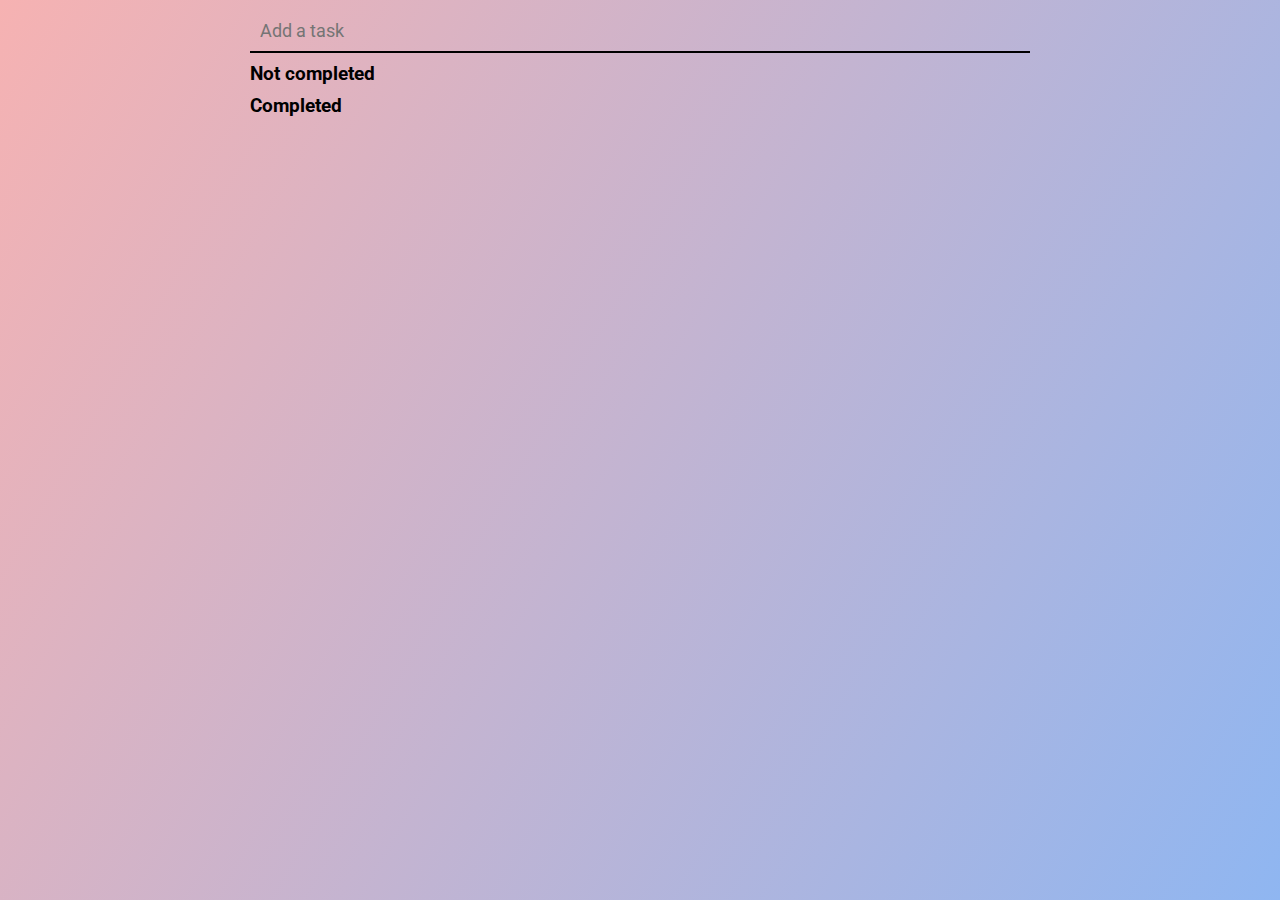
<file: index.html>
<!DOCTYPE html>
<html lang="en">
  <head>
    <meta charset="UTF-8" />
    <meta name="viewport" content="width=device-width, initial-scale=1.0" />
    <link rel="stylesheet" href="src/css/style.css" />
    <link
      rel="stylesheet"
      href="https://cdnjs.cloudflare.com/ajax/libs/font-awesome/5.14.0/css/all.min.css"
    />
    <script src="https://code.jquery.com/jquery-3.5.1.min.js"></script>
    <title>Todo List</title>
  </head>
  <body>
    <div class="container">
      <input type="text" class="txtb" placeholder="Add a task" />
      <div class="not-completed">
        <h3>Not completed</h3>
      </div>

      <div class="completed">
        <h3>Completed</h3>
      </div>
    </div>
    <script src="src/main.js"></script>
  </body>
</html>
</file>
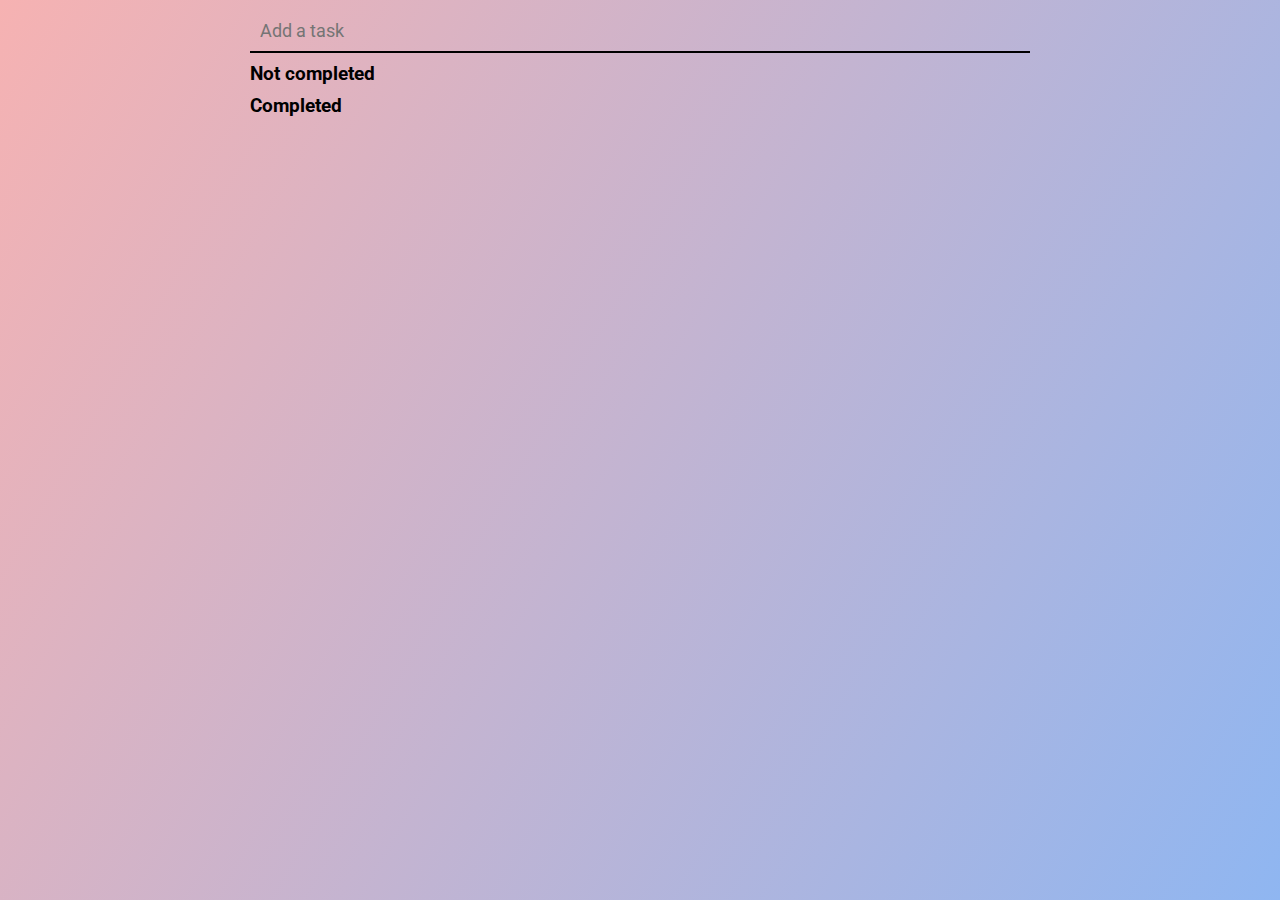
<file: src/index.html>
<!DOCTYPE html>
<html lang="en">
  <head>
    <meta charset="UTF-8" />
    <meta name="viewport" content="width=device-width, initial-scale=1.0" />
    <link rel="stylesheet" href="css/style.css" />
    <link
      rel="stylesheet"
      href="https://cdnjs.cloudflare.com/ajax/libs/font-awesome/5.14.0/css/all.min.css"
    />
    <script src="https://code.jquery.com/jquery-3.5.1.min.js"></script>
    <title>Todo List</title>
  </head>
  <body>
    <div class="container">
      <input type="text" class="txtb" placeholder="Add a task" />
      <div class="not-completed">
        <h3>Not completed</h3>
      </div>

      <div class="completed">
        <h3>Completed</h3>
      </div>
    </div>
    <script src="main.js"></script>
  </body>
</html>
</file>
<file: src/css/style.css>
@import url("https://fonts.googleapis.com/css2?family=Roboto&display=swap");
* {
  margin: 0;
  padding: 0;
  box-sizing: border-box;
  font-family: "Roboto", sans-serif;
}

body {
  background-image: linear-gradient(120deg, #f6b2b2, #8fb6f1);
  min-height: 100vh;
}

.container {
  max-width: 800px;
  margin: auto;
  padding: 10px;
}

.txtb {
  width: 100%;
  border: none;
  border-bottom: 2px solid #000;
  background: none;
  padding: 10px;
  outline: none;
  font-size: 18px;
}

h3 {
  margin: 10px 0;
}

.task {
  width: 100%;
  background: rgba(225, 225, 225, 0.5);
  padding: 18px;
  margin: 6px 0;
  overflow: hidden;
}

.task i {
  float: right;
  margin-left: 20px;
  cursor: pointer;
}

.completed .task {
  background: rgba(0, 0, 0, 0.6);
  color: #fff;
}
</file>
